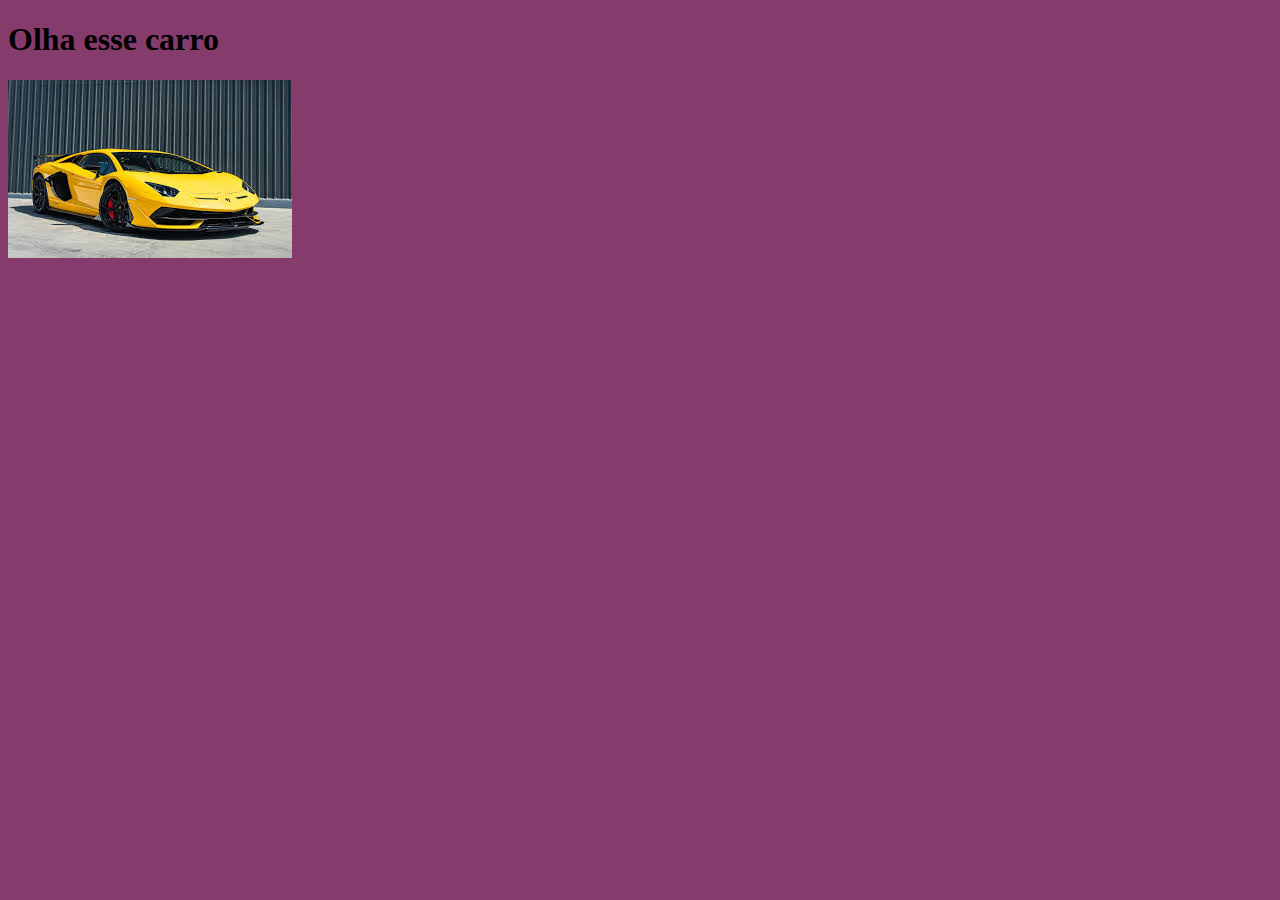
<file: index.html>
<!DOCTYPE html>
<html lang="en">
<head>
    <meta charset="UTF-8">
    <meta name="viewport" content="width=device-width, initial-scale=1.0">
    <title>Document</title>
    <link rel="stylesheet" href="style.css">
</head>
<body>
    <h1>Olha esse carro</h1>
    <img src="imagem/carro.jfif" alt="">
</body>
</html>
</file>
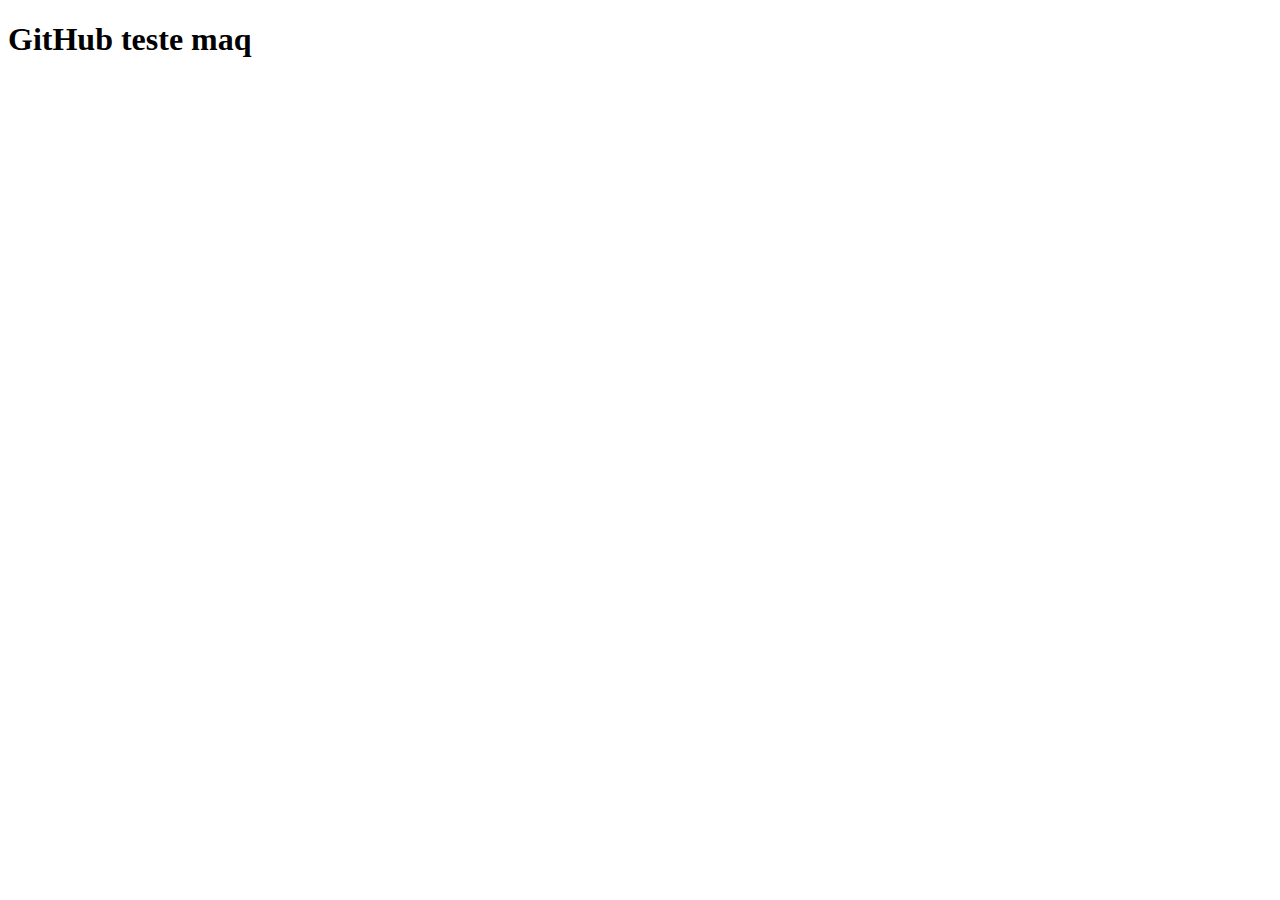
<file: contato.html>
<!DOCTYPE html>
<html lang="en">
<head>
    <meta charset="UTF-8">
    <meta name="viewport" content="width=device-width, initial-scale=1.0">
    <title>Document</title>
</head>
<body>
    <H1>GitHub teste maq </H1>
</body>
</html>
</file>
<file: style.css>
body{
    background-color: rgb(133, 59, 108);
}
</file>
